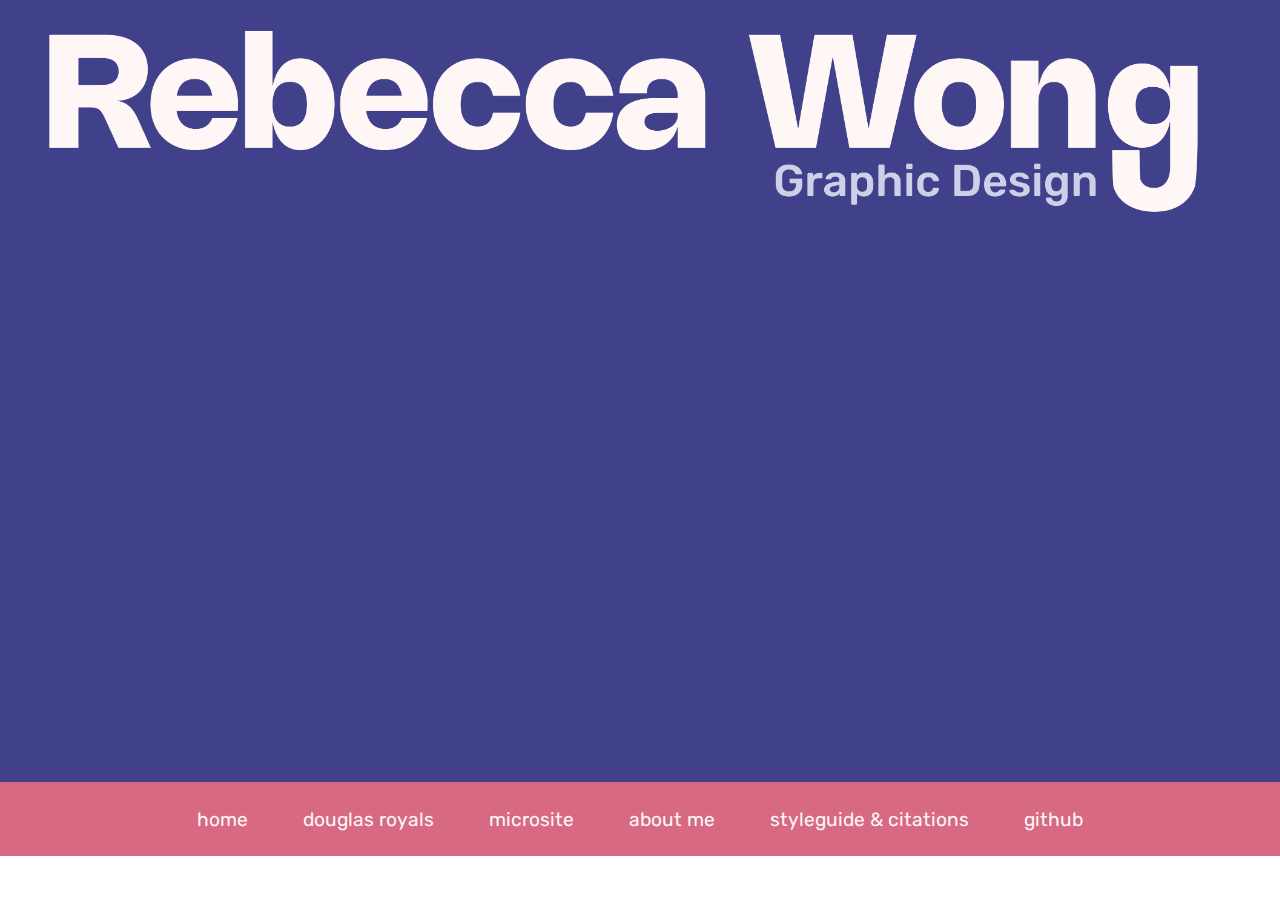
<file: index.html>
<!DOCTYPE html>
<html lang="en">

<head>
    <meta charset="utf-8">
    <meta name="viewport" content="width=device-width, initial-scale=1">
    <link rel="stylesheet" href="stylesheet/main.css">
    <title>Home | Rebecca Wong</title>
</head>

<body>

    <div class="index-bg">
        <img class="index-logo" src="imgs/RW_alt_final.png" alt="Rebecca Wong Logo">

        <div class="index-doug index-flex" id="index-doug">
            <img class="index-doug-hover" src="imgs/doug-hover.png" alt="Douglas Royals preview">
        </div>

        <div class="index-microsite index-flex" id="index-microsite">
            <img class="index-microsite-hover" src="imgs/microsite-hover.png" alt="Microsite preview">
        </div>
    </div>

    <nav class="bottom-nav">
        <a href="index.html" class="nav-item">home</a>
        <a href="douglas.html" class="nav-item" id="nav-doug">douglas royals</a>
        <a href="microsite.html" class="nav-item" id="nav-microsite">microsite</a>
        <a href="about.html" class="nav-item">about me</a>
        <a href="style-guide.html" class="nav-item">styleguide & citations</a>
        <a href="https://github.com/rebecccawong/portfolio-project" class="nav-item">github</a>
    </nav>

    <script src="script.js"></script>
</body>

</html>
</file>
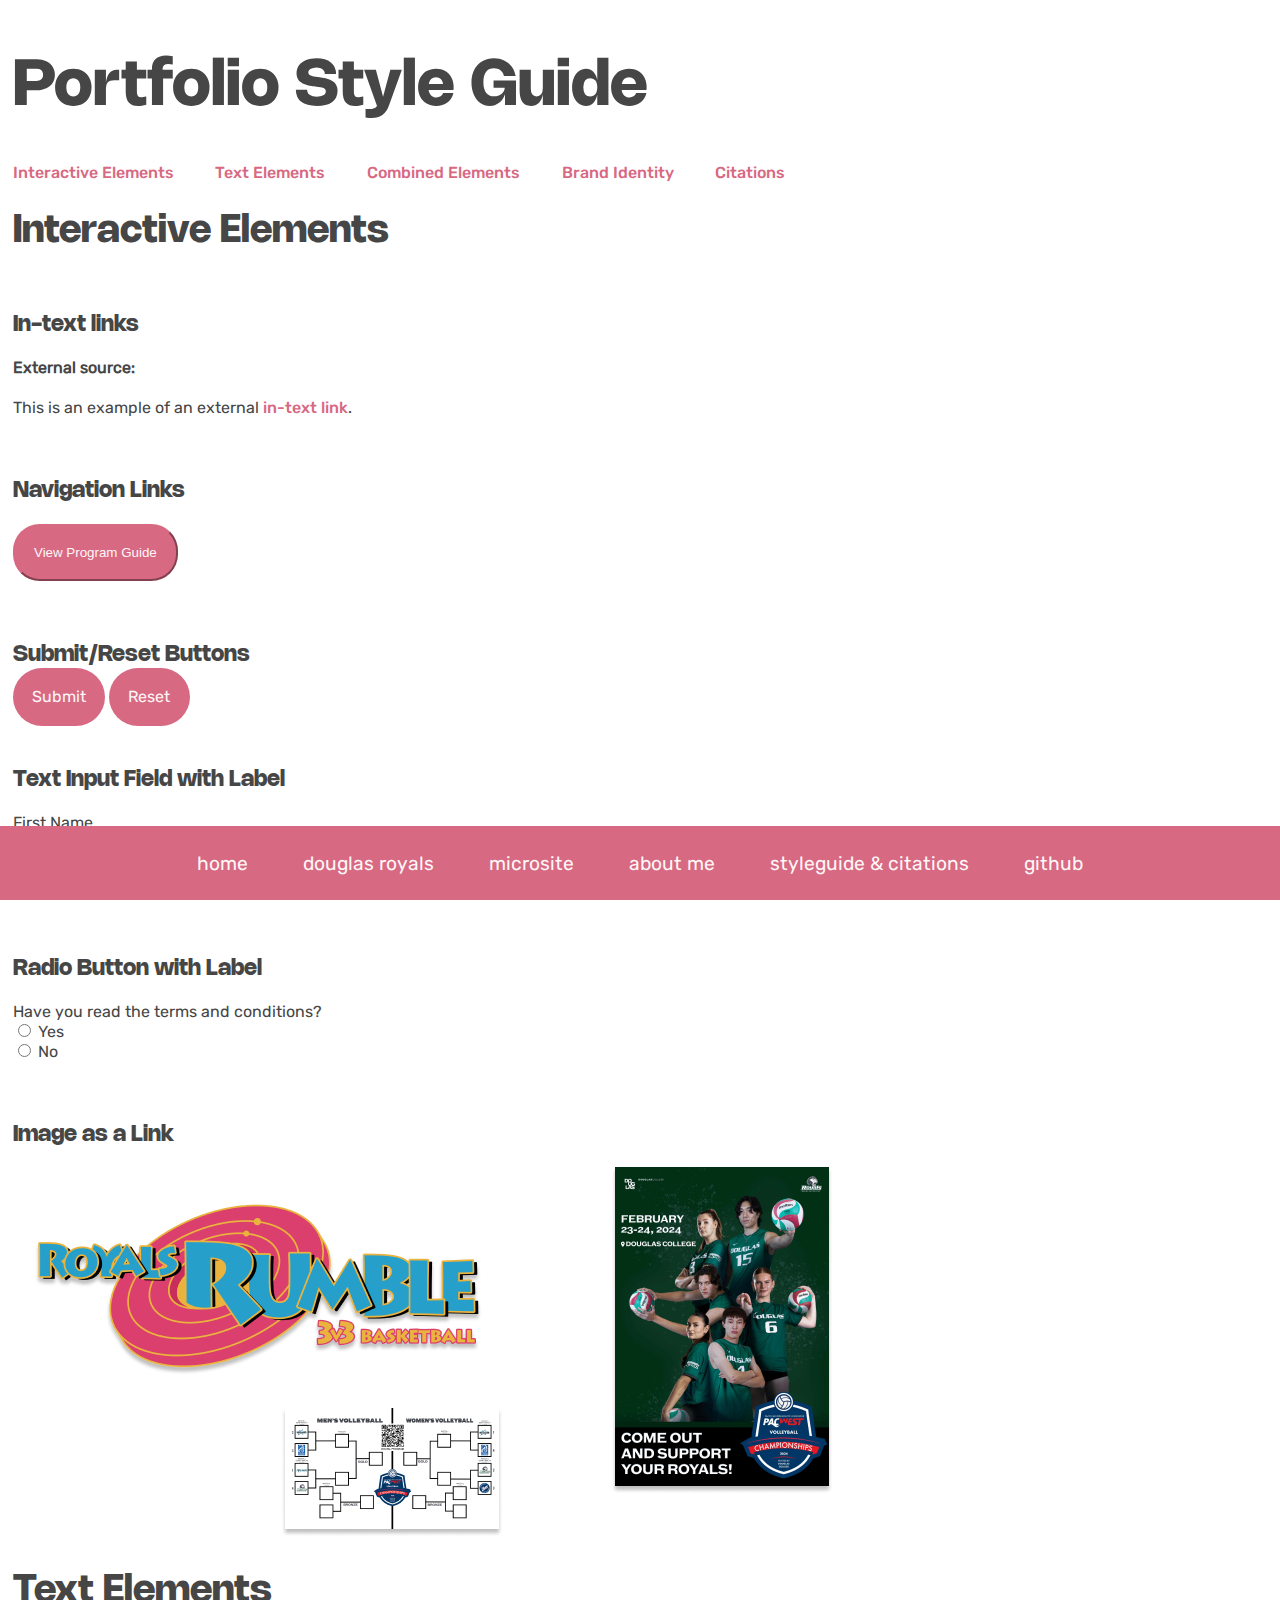
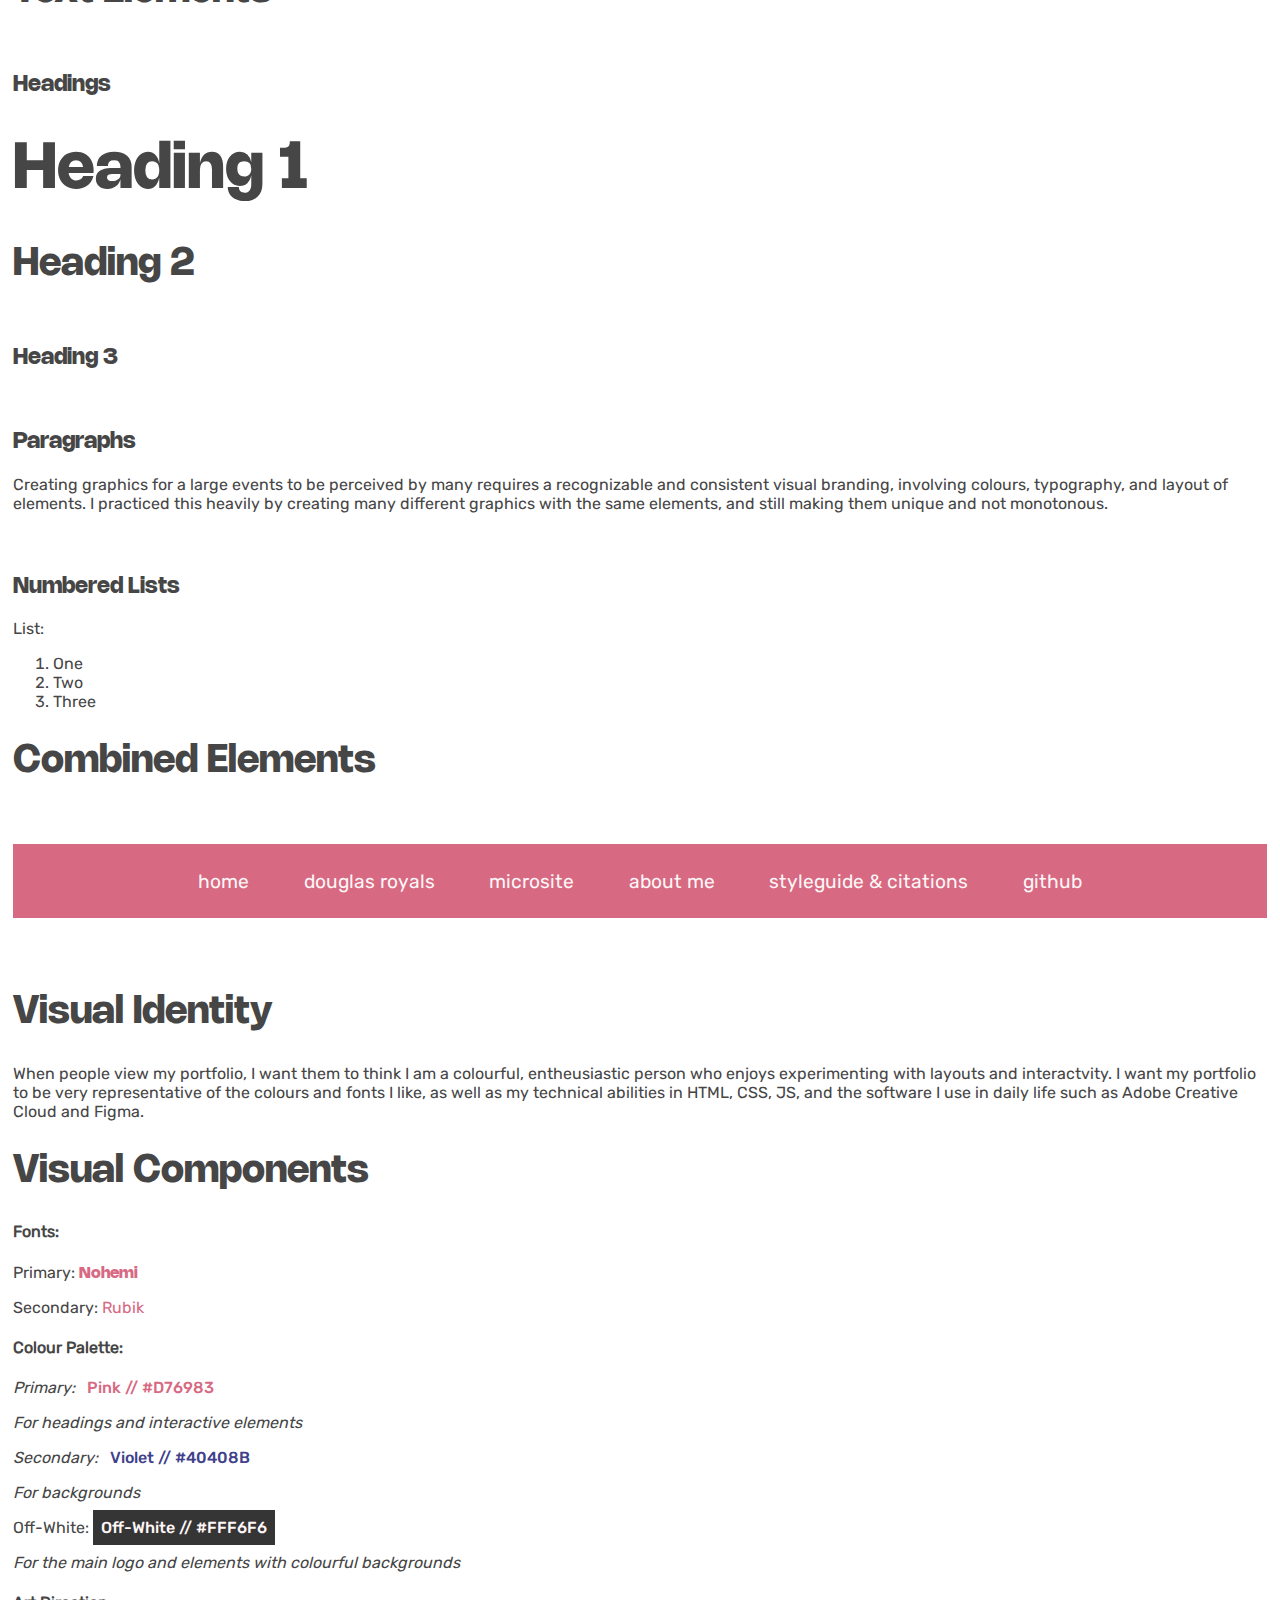
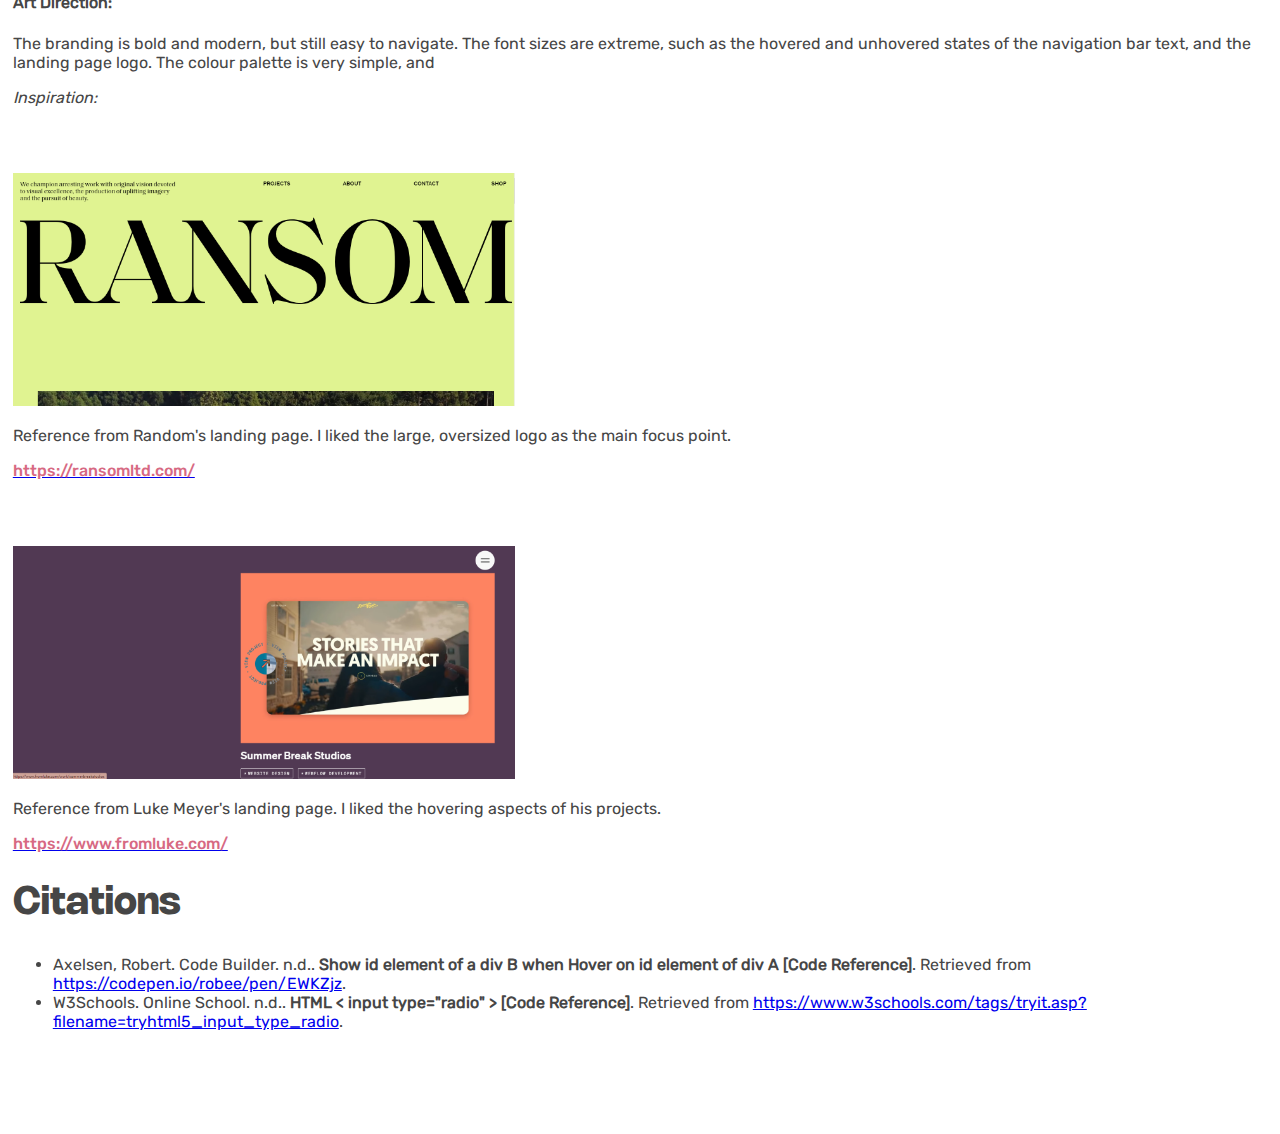
<file: style-guide.html>
<!DOCTYPE html>
<html lang="en">

<head>
  <meta charset="utf-8">
  <meta name="viewport" content="width=device-width, initial-scale=1">
  <link rel="stylesheet" href="stylesheet/main.css">
  <title>Style Guide | Rebecca Wong</title>
</head>

<body>
  <div class="style-guide-content">
    <header>
      <h1>Portfolio Style Guide</h1>

      <nav>
        <a class="top-nav in-text-link" href="#interactive_elements">Interactive Elements</a>
        <a class="top-nav in-text-link" href="#text_elements">Text Elements</a>
        <a class="top-nav in-text-link" href="#combined_elements">Combined Elements</a>
        <a class="top-nav in-text-link" href="#brand">Brand Identity</a>
        <a class="top-nav in-text-link" href="#citations">Citations</a>
      </nav>

    </header>

    <!-- INTERACTIVE ELEMENTS SECTION // -->
    <section id="interactive_elements">
      <h2>Interactive Elements</h2>

      <section class="element">
        <h3>In-text links</h3>

        <h4>External source:</h4>
        This is an example of an external <a href="https://www.google.com/fonts#QuickUsePlace:quickUse/Family:Open+Sans"
          target="_blank" class="in-text-link">in-text link</a>.

      </section>


      <!-- Default Button -->
      <section class="element">

        <h3>Navigation Links</h3>
        <form
          action="https://collegedouglas-my.sharepoint.com/:b:/g/personal/wongr20_douglascollege_ca/EVmb4MoHyH1LkQ67dTYvLw8B2WP_tJzPOeCZvpGfiiG5UQ?e=A7dKld"
          method="get" target="_blank">
          <button type="submit" class="default-button">View Program Guide</button>
        </form>

      </section>


      <!-- Submit and Reset Buttons -->
      <section class="element">
        <h3>Submit/Reset Buttons</h3>
        <a class="submit-button" href="#">Submit</a>
        <a class="reset-button" href="#">Reset</a>
      </section>


      <!-- Text Input Label -->
      <section class="element">
        <h3>Text Input Field with Label</h3>
        <div class="form">
          <label for="first-name">First Name</label><br>
          <input type="text" name="first-name" placeholder="Jane"><br><br>
        </div>
      </section>


      <!-- Radio Button With Label -->
      <section class="element">
        <h3>Radio Button with Label</h3>
        <div class="payment-module terms-conditions">Have you read the terms and conditions?</div>
        <div class="terms-conditions">
          <input type="radio" id="select-yes" name="terms-conditions" value="YES" class="terms-conditions-input">
          <label for="select-yes" class="terms-conditions-option">Yes</label><br>

          <input type="radio" id="select-no" name="terms-conditions" value="NO" class="terms-conditions-input">
          <label for="select-no" class="terms-conditions-option">No</label><br>
        </div>

        <!-- Source for creating the radio buttons: https://www.w3schools.com/tags/tryit.asp?filename=tryhtml5_input_type_radio -->
      </section>


      <!-- Image as Link -->
      <section class="element">
        <h3>Image as a Link</h3>
        <a href="douglas.html"><img class="embedded-img" src="imgs/doug-hover.png" alt="Douglas Royals preview">
        </a>
      </section>


    </section>
    <!-- // INTERACTIVE ELEMENTS SECTION -->


    <!-- TEXT ELEMENTS SECTION // -->
    <!-- Headings -->
    <section id="text_elements">
      <h2>Text Elements</h2>

      <section class="element">
        <h3>Headings</h3>
        <h1>Heading 1</h1>
        <h2>Heading 2</h2>
        <h3>Heading 3</h3>

      </section>

      <section class="element">
        <!-- Paragraph -->
        <h3>Paragraphs</h3>
        <p>
          Creating graphics for a large events to be perceived by many requires a recognizable and consistent visual
          branding, involving colours, typography, and layout of elements. I practiced this heavily by creating many
          different graphics with the same elements, and still making them unique and not monotonous.
        </p>
      </section>

      <section class="element">
        <!-- Numbered Lists -->
        <h3>Numbered Lists</h3>
        <div class="payment-module">List:</div>
        <ol id="ordered-list">
          <li>One</li>
          <li>Two</li>
          <li>Three</li>
        </ol>
      </section>

    </section>
    <!-- // TEXT ELEMENTS SECTION -->



    <!-- COMBINED ELEMENTS SECTION // -->
    <section id="combined_elements">
      <h2>Combined Elements</h2>

      <section class="element">
        <!-- Navigation -->
        <h3>Main Navigation</h3>
        <nav class="bottom-nav">
          <a href="index.html" class="nav-item">home</a>
          <a href="douglas.html" class="nav-item" id="nav-doug">douglas royals</a>
          <a href="microsite.html" class="nav-item" id="nav-microsite">microsite</a>
          <a href="about.html" class="nav-item">about me</a>
          <a href="style-guide.html" class="nav-item">styleguide & citations</a>
          <a href="https://github.com/rebecccawong/portfolio-project" class="nav-item">github</a>
        </nav>
      </section>

    </section>
    <!-- // COMBINED ELEMENTS SECTION -->

    <section id="brand">
      <h2>Visual Identity</h2>
      <p>When people view my portfolio, I want them to think I am a colourful, entheusiastic person who enjoys
        experimenting with layouts and interactvity. I want my portfolio to be very representative of the colours and
        fonts I like, as well as my technical abilities in HTML, CSS, JS, and the software I use in daily life such as
        Adobe Creative Cloud and Figma.</p>

      <h2>Visual Components</h2>

      <h4>Fonts:</h4>
      <p>Primary: <a href="https://rajputrajesh-448.gumroad.com/l/NOHEMI9" target="_blank"
          class="in-text-link brand-primary">Nohemi</a></p>

      <p>Secondary: <a href="https://fonts.google.com/specimen/Rubik" target="_blank"
          class="in-text-link brand-secondary">Rubik</a></p>

      <h4>Colour Palette:</h4>
      <p><em>Primary: </em><em class="colour-palette-text1">Pink // #D76983</em></p>
      <p class="brand-component-description">
        <em>For headings and interactive elements</em>
      </p>

      <p><em>Secondary: </em><em class="colour-palette-text2">Violet // #40408B</em></p>
      <p class="brand-component-description">
        <em>For backgrounds</em>
      </p>

      <p>Off-White: <em class="colour-palette-text3">Off-White // #FFF6F6</em></p>
      <p class="brand-component-description"><em>For the main logo and elements with colourful backgrounds</em></p>

      <h4>Art Direction:</h4>
      <p>
        The branding is bold and modern, but still easy to navigate. The font sizes are extreme, such as the hovered and
        unhovered states of the navigation bar text, and the landing page logo. The colour palette is very simple, and
      </p>

      <p><em>Inspiration:</em></p>
      <img class="inspo-img" src="imgs/inspo1.png" alt="Reference from Ransom.com. Landing page.">
      <p>Reference from Random's landing page. I liked the large, oversized logo as the main focus point.</p>
      <a href="https://ransomltd.com/">
        <p class="in-text-link">https://ransomltd.com/</p>
      </a>

      <img class="inspo-img" src="imgs/inspo2.png" alt="Reference from Fromluke.com. Landing page.">
      <p>Reference from Luke Meyer's landing page. I liked the hovering aspects of his projects.</p>
      <a href="https://www.fromluke.com/">
        <p class="in-text-link">https://www.fromluke.com/</p>
      </a>
    </section>

    <section id="citations">
      <h2>Citations</h2>

      <ul>
        <li>Axelsen, Robert. Code Builder. n.d.. <strong>Show id element of a div B when Hover on id element of div A
            [Code Reference]</strong>. Retrieved from <a
            href="https://codepen.io/robee/pen/EWKZjz">https://codepen.io/robee/pen/EWKZjz</a>.
        </li>

        <li>W3Schools. Online School. n.d.. <strong>HTML < input type="radio" >
          [Code Reference]</strong>. Retrieved from <a
          href="https://www.w3schools.com/tags/tryit.asp?filename=tryhtml5_input_type_radio">https://www.w3schools.com/tags/tryit.asp?filename=tryhtml5_input_type_radio</a>.
      </li>

      </ul>
    </section>
  </div>


  <nav class="bottom-nav">
    <a href="index.html" class="nav-item">home</a>
    <a href="douglas.html" class="nav-item" id="nav-doug">douglas royals</a>
    <a href="microsite.html" class="nav-item" id="nav-microsite">microsite</a>
    <a href="about.html" class="nav-item">about me</a>
    <a href="style-guide.html" class="nav-item">styleguide & citations</a>
    <a href="https://github.com/rebecccawong/portfolio-project" class="nav-item">github</a>
  </nav>

</body>

</html>
</file>
<file: stylesheet/main.css>
/* DEFAULT STYLINGS */
@font-face {
    font-family: 'nohemi';
    src: url(../fonts/Nohemi/Nohemi-Bold.ttf);
}

@font-face {
    font-family: 'rubik-reg';
    src: url(../fonts/Rubik/Rubik-Regular.ttf);
}

@font-face {
    font-family: 'rubik-extrabold';
    src: url(../fonts/Rubik/Rubik-ExtraBold.ttf);
}

@font-face {
    font-family: 'rubik-med';
    src: url(../fonts/Rubik/Rubik-Medium.ttf);
}

.in-text-link{
    font-family: 'rubik-med';
    transition: color 0.5s ease;
    text-decoration: none;
    color: #D76983;
}

.in-text-link:hover, .in-text-link:focus{
    transition: color 0.5s ease;
    text-decoration: underline;
    color: #40408B;
}

h1{
    font-family: 'nohemi';
    font-size: 5vw;
}

h2{
    font-family: 'nohemi';
    font-size: 3vw;
}

h3{
    margin-top: 5%;
    font-family: 'nohemi';
    font-size: 1.7vw;
}

p{
    font-family: 'rubik-reg';
    color: rgb(70, 70, 70);
}

body{
    font-family: 'rubik-reg';
    color: rgb(70, 70, 70);
    margin: 0;
    padding: 0;
}

.style-guide-content{
    padding: 1%;
}

.top-nav{
    margin-right: 3%;
}

.default-button, .submit-button, .reset-button{
    padding: 1.5vw;
    background-color: #D76983;
    text-decoration: none;
    color: #FFF6F6;
    border-radius: 2em;
    transition: background-color 0.5s ease;
    border-color: #D76983;
}

.default-button:hover, .default-button:focus{
    transition: background-color 0.5s ease;
    background-color: #40408B;
    border-color: #40408B;
}

.submit-button:hover, .submit-button:focus{
    transition: background-color 0.5s ease;
    background-color: #2b7d59;
}

.reset-button:hover, .reset-button:focus{
    transition: background-color 0.5s ease;
    background-color: #8c2533;
}

input{
    padding: 1vw;
    border-radius: 2em;
}

.embedded-img:hover, .embedded-img:focus{
    opacity: 50%;
}

.brand-primary{
    font-family: 'nohemi';
}

.brand-secondary{
    font-family: 'rubik-reg';
}

.colour-palette-text1 {
    color: #D76983;
    font-family: 'Rubik-Med';
    font-style: normal;
    padding: 0.5em;
}

.colour-palette-text2 {
    color: #40408B;
    font-family: 'Rubik-Med';
    font-style: normal;
    padding: 0.5em;
}

.colour-palette-text3 {
    color: #FFF6F6;
    background-color: #353535;
    font-family: 'Rubik-Med';
    font-style: normal;
    padding: 0.5em;
}

.inspo-img{
    width: 40%;
    margin-top: 4%;
}

/* INDEX */

.index-bg{    
    margin: 0;
    padding: 0;
    width: 100vw;
    height: 86.9vh;
    background-color: #40408B;
    justify-content: center;
}

.index-logo{
    width: 97vw;
}

.bottom-nav{
    position: sticky;
    bottom: 0;
    font-family: 'rubik-reg';
    font-size: 1.5vw;
    background-color: #D76983;
    padding: 2vw;
    text-align: center;
}

.bottom-nav a{
    padding: 1vw;
    margin: 1%;
    color: #FFF6F6;
    text-decoration: none;
}

.bottom-nav a:hover{
    transition: font-family 0.5s ease;
    font-family: 'rubik-extrabold';
}

#index-doug, #index-microsite, #index-rebranding{
    display: none;
}

.index-doug-hover{
    width: 57vw;
    margin-left: 8vw;
    margin-top: -2vw;
}

.index-microsite-hover{
    width: 50vw;
    margin-left: 20vw;
    margin-top: -3vw;
}

.index-rebranding-hover{
    width: 50vw;
    margin-left: 20vw;
    margin-top: -4vw;
}

@media (max-width: 750px){
    .bottom-nav{
        position: relative;
        bottom: auto;
        top: 0;
        display: flex;
        flex-direction: column;
        font-size: 2vw;
    }

    .index-bg{
        overflow-x: hidden;
        height: 40vh;
    }
}

@media (max-width: 500px){
    .index-bg{
        height: 20vh;
    }

    .bottom-nav{
        font-size: 80%;
    }
}

/* OVERVIEW TEXT */
.overview-text{
    margin-left: 10vw;
}

.overview-text-flex{
    display: grid;
    grid-template-columns: 1fr 1fr;

    text-align: left;
    margin-left: 5%;
}

.overview-flex1, .overview-flex2{
    margin-bottom: 1.5vw;
}

.overview-flex1{
    font-family: 'rubik-bold', sans-serif;
    font-size: 110%;
    width: 10%;
    color: #353535;
}

.overview-flex2{
    font-family: 'rubik-reg', sans-serif;
    margin-left: -70%;
    color: #6e6e6e;
    width: 75%;
}

@media (max-width: 750px){
    .overview-text{
        margin-left: 0;
    }

    .overview-flex1{
        font-size: 85%;
        width: 20%;
    }

    .overview-flex2{
        font-size: 85%;
        width: 100%;
    }
}

@media (max-width: 500px){
    .overview-text{
        margin-bottom: 10%;
    }
    .overview-text-flex{
        display: block;
    }
    .overview-flex1{
        margin-top: 5%;
        font-size: 85%;
        width: 100%;
    }
    .overview-flex2{
        font-size: 80%;
        width: 85%;
        margin: 0;
    }
}

/* PROJECT PAGE HEADERS */
.top-title{
    background-color: rgba(215, 105, 131, 50%);
    padding: 3%;
}

/* DOUGLAS ROYALS */

.doug-top-img{
    background-image: url(../imgs/main-doug.png);
    background-size: cover;
    background-attachment: fixed;
    z-index: -1;
    padding-top: 25vw;
    text-align: left;
    color: #fff6f6;
    font-family: 'rubik-med', sans-serif;
}

.label-douglas-headings{
    padding: 1em;
    width: 100%;
}

#tab-pics{
    width: 45%;
    height: auto;
}

.mini-headers{
    font-family: 'rubik-med', sans-serif;
    font-size: 20pt;
    margin-left: 10%;
    margin-top: 5%;
    margin-bottom: 3%;
    color: #796066;
    justify-content: left;
    text-align: left;
}

.left-flex-img{
    align-items: center;
    justify-content: center;
    text-align: center;
}

.left-progress-img{    
    width: 60%;
}

.image-text-flex{
    display: flex;
    justify-content: center;
}

.image-text-flex1{
    width: 40rem;
    margin-right: 1vw;
    text-align: center;
}

.image-text-flex2{
    width: 20rem;
}

.left-img-flex{
    display: flex;
    flex-direction: row;
}

.right-progress-text{
    line-height: 1.5rem;
}

.vball-new-line{
    margin-top: 3rem;
}

.left-image-caption{
    margin-top: -0.2%;
    font-size: 0.75rem;
    text-align: center;
}

.vball-champ-pg-flex{
    text-align: left;
}

.reflection-text{
    padding-left: 15%;
    padding-right: 10%;
    margin-bottom: 5vh;
}

@media (max-width: 750px){
    .image-text-flex{
        margin: 0;
        padding: 3%;
    }

    .image-text-flex1{
        width: 50%;
        margin-right: 3%;
    }
    
    .image-text-flex2{
        width: 50%;
    }

    .right-progress-text{
        font-size: 80%;
    }

    .reflection-text{
        font-size: 80%;
        padding-left: 5%;
        padding-right: 5%;
        margin-bottom: 5vh;
    }
}

@media (max-width: 500px){
    .image-text-flex{
        display: block;
        margin-bottom: 3%;
    }

    .image-text-flex1{
        width: 90%;
        margin-right: 0;
    }

    .image-text-flex2{
        width: 80%;
        text-align: left;
        margin-left: 3%;
    }

    #doug-hide1{
        display: none;
    }
}

/* MICROSITE */

.micro-modules{
    display: flex;
    margin-left: 17%;
}

.module-pic{
    width: 40%;
    margin-right: 5%;
    margin-bottom: 5%;
}

.microsite-top-img{
    background-image: url(../imgs/main-graphic-design.png);

    background-size: cover;
    background-attachment: fixed;
    z-index: -1;
    padding-top: 25vw;
    text-align: left;
    color: #fff6f6;
    font-family: 'rubik-med', sans-serif;
}

@media (max-width: 750px){
    .micro-modules{
        margin-left: 5%;
    }
}

@media (max-width: 500px){
    .micro-modules{
        margin-left: 1%;
    }

    .module-pic{
        width: 48%;
        margin-right: 1%;
        margin-bottom: 1%;
    }
}

/* ABOUT */
.about-flex{
    display: flex;
    margin-top: 3%;
    margin-left: 15%;
    flex: 1fr 1fr;
    justify-content: center;
    margin-bottom: 6.3%;
    height: 65vh;
}

.about-flex1{
    margin-right: 8%;
    color: #6e6e6e;
}

.about-flex2{
    margin-right: 30%;
}

.about-flex2 p{
    margin-top: 1vh;
}

.about-body{
    margin-right: 5%;
    line-height: 1.6em;
    margin-top: -2%;
}

.about-titles{
    font-family: 'rubik-bold', sans-serif;
}

.about-title{
    color: #40408B;
    font-size: 3rem;
    margin-bottom: 5%;
    margin-top: 0;
}

.about-titles-socials{
    font-family: 'rubik-bold', sans-serif;
}

.about-items{
    display: flex;
    margin-top: 10%;
    margin-bottom: 1.5em;
    color: #d76983;
    align-items: center;
    justify-content: center;
}

.socials-icon{
    width: 3em;
    margin-right: 1em;
    transition: filter 0.3s ease;
    filter: grayscale(0%);
}
</file>
